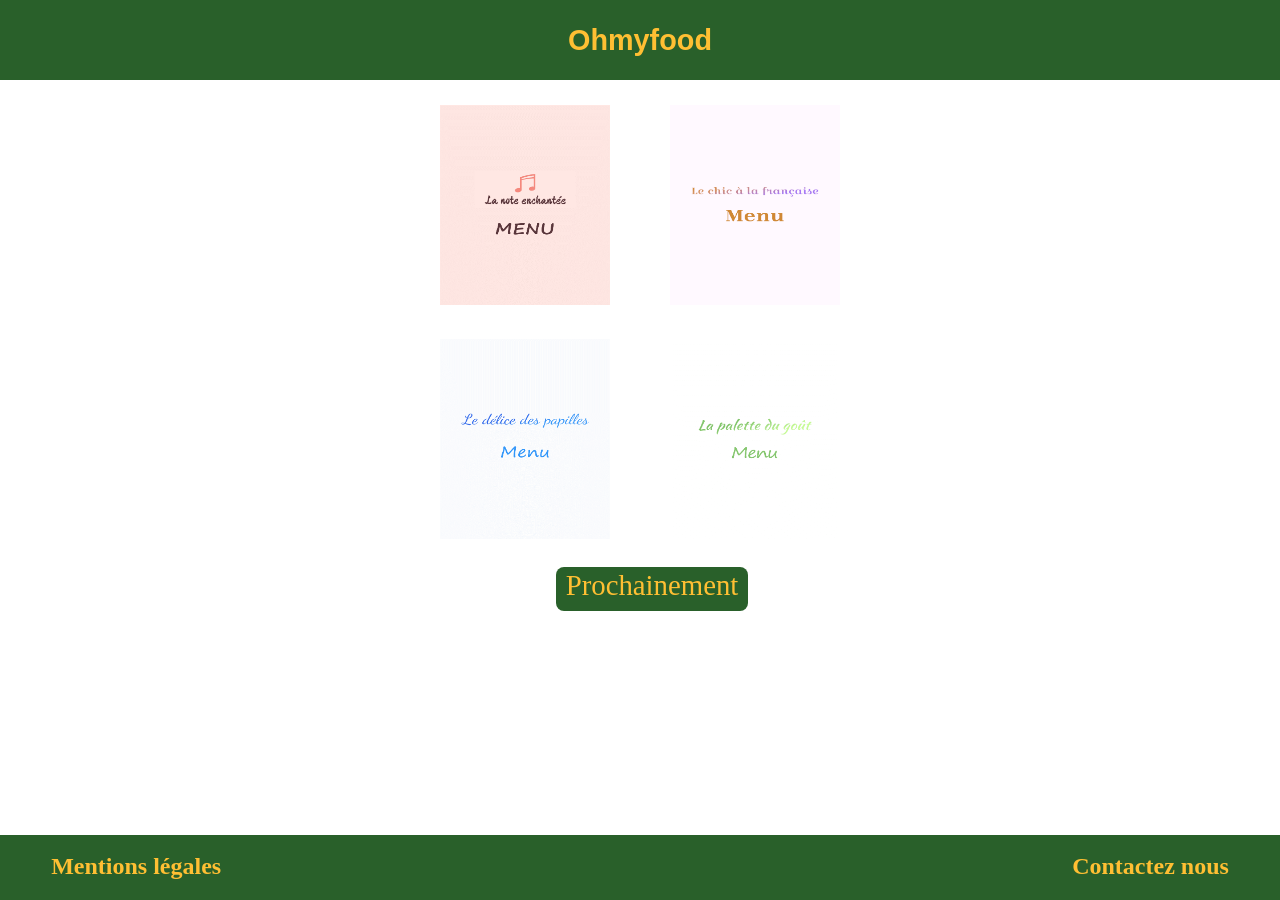
<file: index.html>
<!doctype html>
<html lang="fr">
<head>

    <title>Ohmyfood</title>

    <meta charset='utf-8'>
    <meta http-equiv='X-UA-Compatible' content='IE=edge'>
    <meta name="author" content="Mazir Ouahioune">
    <meta name="description" content="Un site qui répertorie les menus des plus grands restaurants new-yorkais." />
    <meta name='viewport' content='width=device-width, initial-scale=1'>

    <link rel="icon" href="public/img/favicon.ico" />
    <link rel='stylesheet' type='text/css' media='screen' href='public/css/style.css'>
    
</head>
<body>
    <header>
        <a href="index.html"> <h1> Ohmyfood </h1> </a>
    </header>

    <section class="sectionpindex">
        
        <div class="sectionpindex__element sectionpindex__imgs4menus-zoom">
            <a href="menu1.html"><img class="sectionpindex__imgs4menus" src="public/img/Menus/menu-1b.png" alt="Menu 1"></a>
        </div>
        
        <div class="sectionpindex__element sectionpindex__imgs4menus-zoom">
            <a href="menu2.html"><img class="sectionpindex__imgs4menus" src="public/img/Menus/menu-2b.png" alt="Menu 2"></a>
        </div>

        <div class="sectionpindex__element sectionpindex__imgs4menus-zoom">
            <a href="menu3.html"><img class="sectionpindex__imgs4menus" src="public/img/Menus/menu-3b.png" alt="Menu 3"></a>
        </div>

        <div class="sectionpindex__element sectionpindex__imgs4menus-zoom">
            <a href="menu4.html"><img class="sectionpindex__imgs4menus" src="public/img/Menus/menu-4b.png" alt="Menu 4"></a>
        </div>

        <div class="sectionpindex__element"> 

            <div id="btn_prochain">
                
                
                <input type="checkbox" id="toggle" class="visually-hidden">
                
                <label for="toggle" ><span>Prochainement</span></label>

                <div id="deplacement_points">
                    <span class="point"></span>
                    <span class="point"></span>
                    <span class="point"></span>
                </div>
                
                
            </div>

        </div> 
        

    </section>
    

    

    <footer id="footer_index">
        <a class="footer__element" href="mentionslegales.html"><h2 class="footer__element-vibration" >Mentions légales</h2></a>
        <a class="footer__element" href="mailto:ohmyfood@gmail.com"><h2 class="footer__element-vibration" >Contactez nous</h2></a>
    </footer>
    
</body>
</html>
</file>
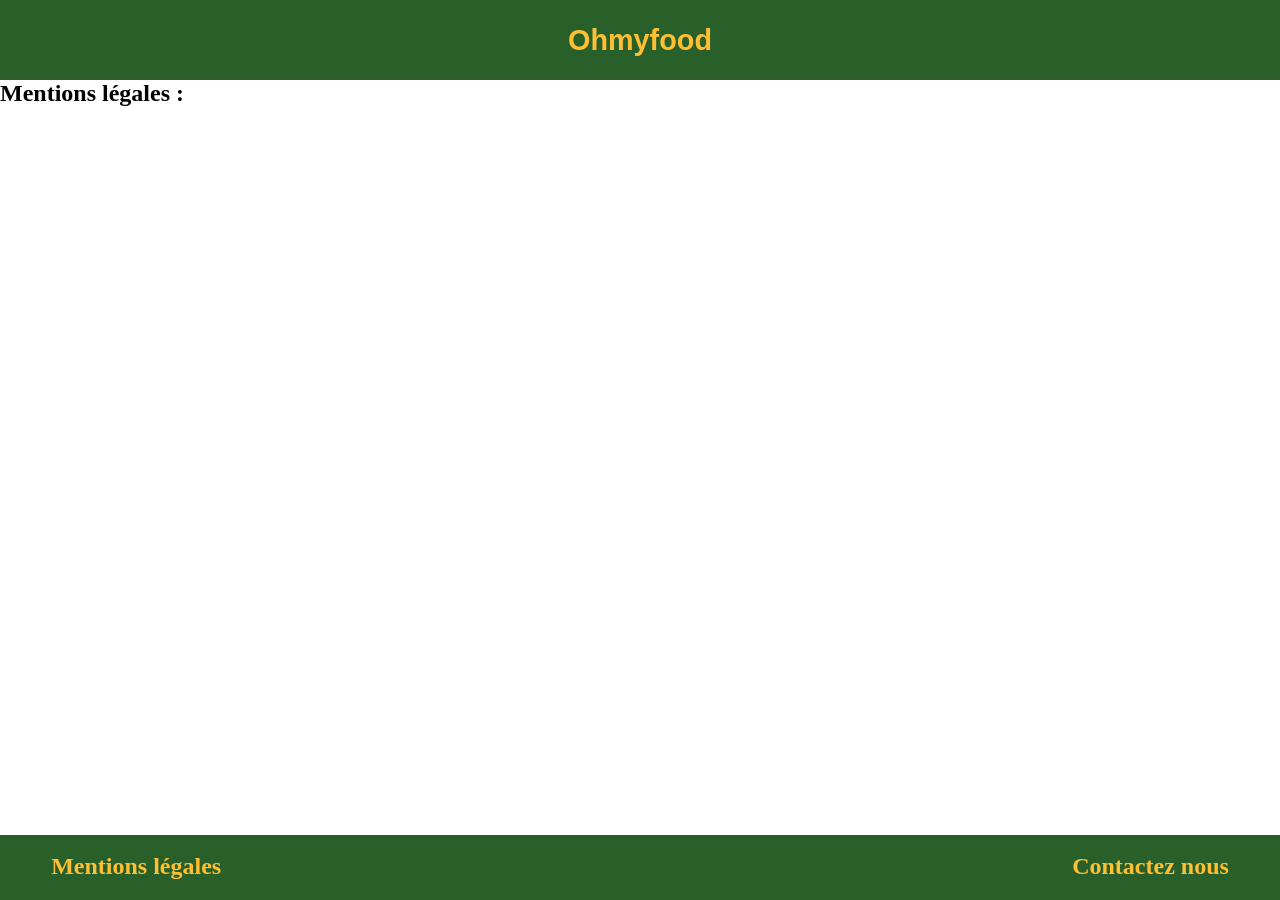
<file: mentionslegales.html>
<!doctype html>
<html lang="fr">
<head>

    <title>Ohmyfood</title>

    <meta charset='utf-8'>
    <meta http-equiv='X-UA-Compatible' content='IE=edge'>
    <meta name="author" content="Mazir Ouahioune">
    <meta name="description" content="Un site qui répertorie les menus des plus grands restaurants new-yorkais." />
    <meta name='viewport' content='width=device-width, initial-scale=1'>

    <link rel="icon" href="public/img/favicon.ico" />
    <link rel='stylesheet' type='text/css' media='screen' href='public/css/style.css'>
    
</head>
<body>
    <header>
        <a href="index.html"> <h1> Ohmyfood </h1> </a>
    </header>

    <section id="section_mention" >

        <h2 >Mentions légales :</h2>
        
       
        

    </section>
    

    

    <footer id="footer_index">
        <a class="footer__element" href="mentionslegales.html"><h2 class="footer__element-vibration" >Mentions légales</h2></a>
        <a class="footer__element" href="mailto:ohmyfood@gmail.com"><h2 class="footer__element-vibration" >Contactez nous</h2></a>
    </footer>
    
</body>
</html>
</file>
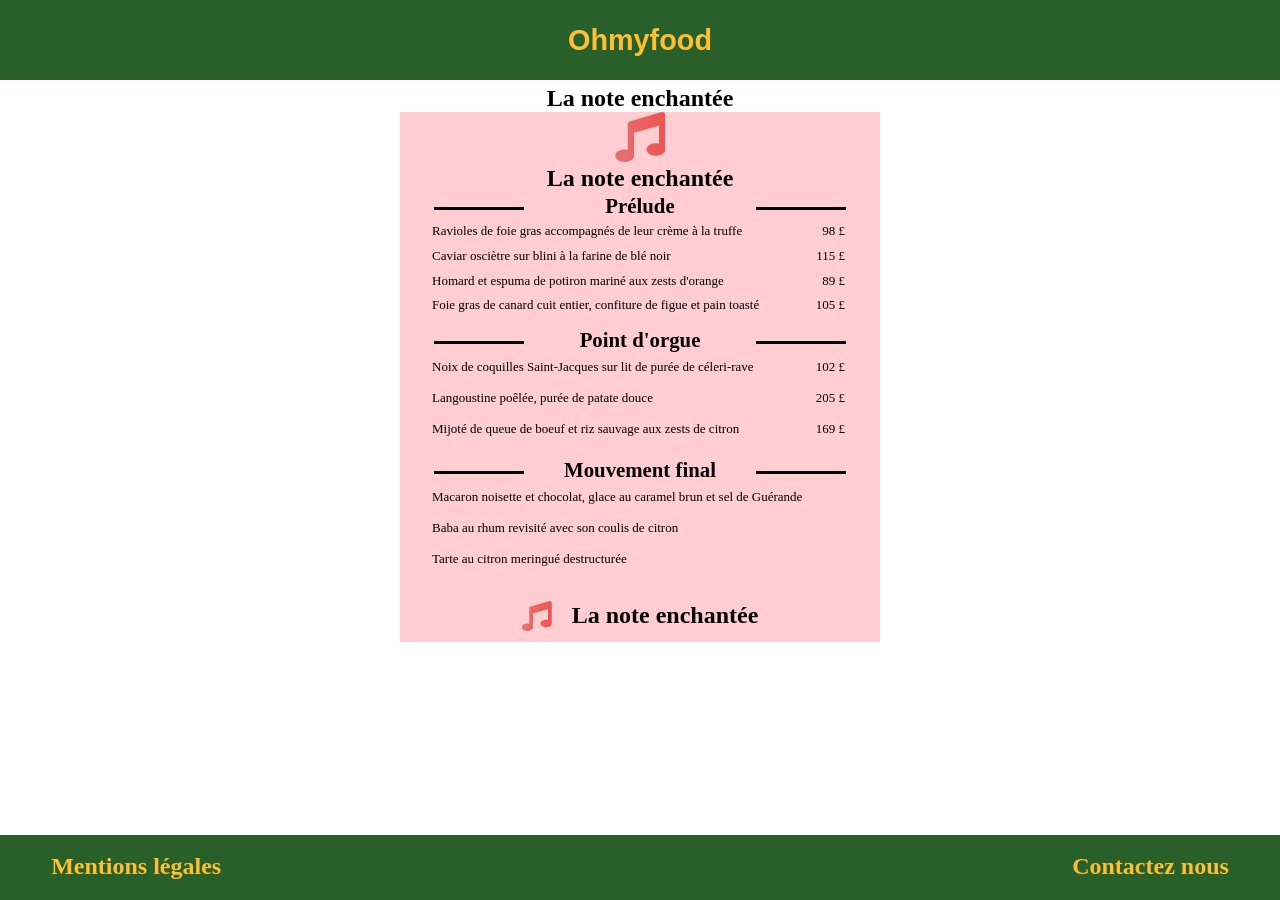
<file: menu1.html>
<!doctype html>
<html lang="fr">
    
<head>

    <title>Ohmyfood</title>

    <meta charset='utf-8'>
    <meta http-equiv='X-UA-Compatible' content='IE=edge'>
    <meta name="author" content="Mazir Ouahioune">
    <meta name="description" content="Un site qui répertorie les menus des plus grands restaurants new-yorkais." />
    <meta name='viewport' content='width=device-width, initial-scale=1'>
    

    <link rel="icon" href="public/img/favicon.ico" />
    <link rel='stylesheet' type='text/css' media='screen' href='public/css/style.css'>
    <link rel="stylesheet" href="https://use.fontawesome.com/releases/v5.12.0/css/all.css" integrity="sha384-REHJTs1r2ErKBuJB0fCK99gCYsVjwxHrSU0N7I1zl9vZbggVJXRMsv/sLlOAGb4M" crossorigin="anonymous">
</head>
<body>
    <header>
        <a href="index.html"> <h1> Ohmyfood </h1> </a>
    </header>

    <section id ="sectionp1" class="sectionp1234 sectionp1 ">
        
        
        <div class="sectionp1234_element"> <h1>La note enchantée</h1> </div>
        
        <div class="sectionp1234_element">   
            <div id="Menu_Haut" >        
                <div class="Haut_element"><i class="fas fa-music icone1"></i></div>
                <div class="Haut_element"><h1>La note enchantée</h1></div>
            </div>

            <div class="Menu_Milieu">  
                        
                <div class="Milieu_element"><span class="span1"></span> <h2> Prélude </h2> <span class="span2"></span></div>

                <div class="Milieu_element"><p>Ravioles de foie gras accompagnés de leur crème à la truffe</p> <p>98 £</p></div>
                <div class="Milieu_element"><p>Caviar osciètre sur blini à la farine de blé noir</p> <p>115 £</p></div>
                <div class="Milieu_element"><p>Homard et espuma de potiron mariné aux zests d'orange</p> <p>89 £</p></div> 
                <div class="Milieu_element"><p>Foie gras de canard cuit entier, confiture de figue et pain toasté</p> <p>105 £</p></div>  
                
            </div>   
            
            <div class="Menu_Milieu">  

                <div class="Milieu_element"><span class="span1"></span> <h2>Point d'orgue </h2> <span class="span2"></span></div>

                <div class="Milieu_element"><p>Noix de coquilles Saint-Jacques sur lit de purée de céleri-rave</p> <p>102 £</p></div>
                <div class="Milieu_element"><p>Langoustine poêlée, purée de patate douce</p> <p>205 £</p></div>
            <div class="Milieu_element"><p>Mijoté de queue de boeuf et riz sauvage aux zests de citron</p> <p>169 £</p></div>

            </div>
            
            <div class="Menu_Milieu"> 

                <div class="Milieu_element"> <span class="span1"></span> <h2> Mouvement final </h2><span class="span2"></span></div>
                
                <div class="Milieu_element"><p>Macaron noisette et chocolat, glace au caramel brun et sel de Guérande</p> </div>
                <div class="Milieu_element"><p>Baba au rhum revisité avec son coulis de citron</p> <p></p></div>
                <div class="Milieu_element"><p>Tarte au citron meringué destructurée</p> <p></p></div> 

            </div>

            <div id="Menu_Bas" >  
                <div class="Bas_element"><i class="fas fa-music icone2"></i></div>
                <div class="Bas_element"><h1>La note enchantée</h1></div>
            </div>
        </div>


    </section>

    
    
    <footer id="footer_menu">
        <a class="footer__element" href="mentionslegales.html"><h2 class="footer__element-vibration" >Mentions légales</h2></a>
        <a class="footer__element" href="mailto:ohmyfood@gmail.com"><h2 class="footer__element-vibration" >Contactez nous</h2></a>
        
    </footer>
    
</body>
</html>
</file>
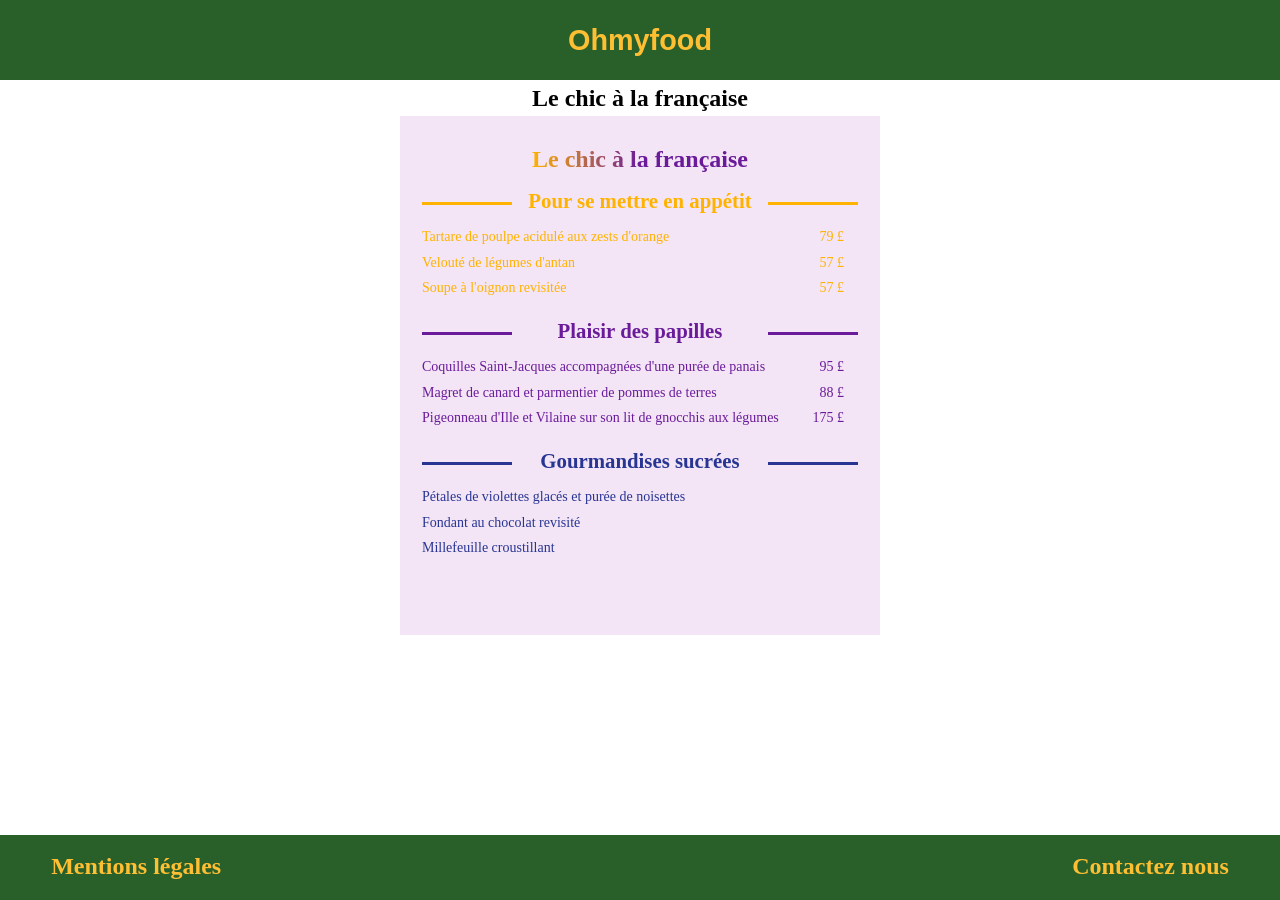
<file: menu2.html>
<!doctype html>
<html lang="fr">
<head>

    <title>Ohmyfood</title>
    
    <meta charset='utf-8'>
    <meta http-equiv='X-UA-Compatible' content='IE=edge'>
    <meta name="author" content="Mazir Ouahioune">
    <meta name="description" content="Un site qui répertorie les menus des plus grands restaurants new-yorkais." />
    <meta name='viewport' content='width=device-width, initial-scale=1'>

    <link rel="icon" href="public/img/favicon.ico" />
    <link rel='stylesheet' type='text/css' media='screen' href='public/css/style.css'>
    
</head>
<body>
    <header>
        <a href="index.html"> <h1> Ohmyfood </h1> </a>
    </header>
    <section class="sectionp1234 sectionp234" id="section2">
        
        <div class="sectionp1234_element"> <h1>Le chic à la française</h1> </div>
        
        <div class="sectionp1234_element"> 

            <div id="Menu_Haut" >        
                <div class="Haut_element"><h1>Le chic à la française</h1></div>
            </div>

            <div class="Menu_Milieu">  
                        
                <div class="Milieu_element"><span class="span1"></span> <h2> Pour se mettre en appétit </h2> <span class="span2"></span></div>
            
                <div class="Milieu_element"><p>Tartare de poulpe acidulé aux zests d'orange</p> <p>79 £</p></div>
                <div class="Milieu_element"><p>Velouté de légumes d'antan</p> <p>57 £</p></div>
                <div class="Milieu_element"><p>Soupe à l'oignon revisitée</p> <p>57 £</p></div>
        
                
            </div>   
            
            <div class="Menu_Milieu">  

                <div class="Milieu_element"><span class="span1"></span> <h2>Plaisir des papilles</h2>   <span class="span2"></span></div>

                <div class="Milieu_element"><p>Coquilles Saint-Jacques accompagnées d'une purée de panais</p> <p>95 £</p></div>
                <div class="Milieu_element"><p>Magret de canard et parmentier de pommes de terres</p> <p>88 £</p></div>
                <div class="Milieu_element"><p>Pigeonneau d'Ille et Vilaine sur son lit de gnocchis aux légumes</p> <p>175 £</p></div>

            </div>
            
            <div class="Menu_Milieu"> 

                <div class="Milieu_element"> <span class="span1"></span> <h2> Gourmandises sucrées </h2><span class="span2"></span></div>
                
                <div class="Milieu_element"><p>Pétales de violettes glacés et purée de noisettes</p> </div>
                <div class="Milieu_element"><p>Fondant au chocolat revisité</p> <p></p></div>
                <div class="Milieu_element"><p>Millefeuille croustillant</p> <p></p></div> 

            </div>
        </div>  
        


    </section>

    

    <footer id="footer_menu">
        <a class="footer__element" href="mentionslegales.html"><h2 class="footer__element-vibration" >Mentions légales</h2></a>
        <a class="footer__element" href="mailto:ohmyfood@gmail.com"><h2 class="footer__element-vibration" >Contactez nous</h2></a>
    </footer>
    
</body>
</html>
</file>
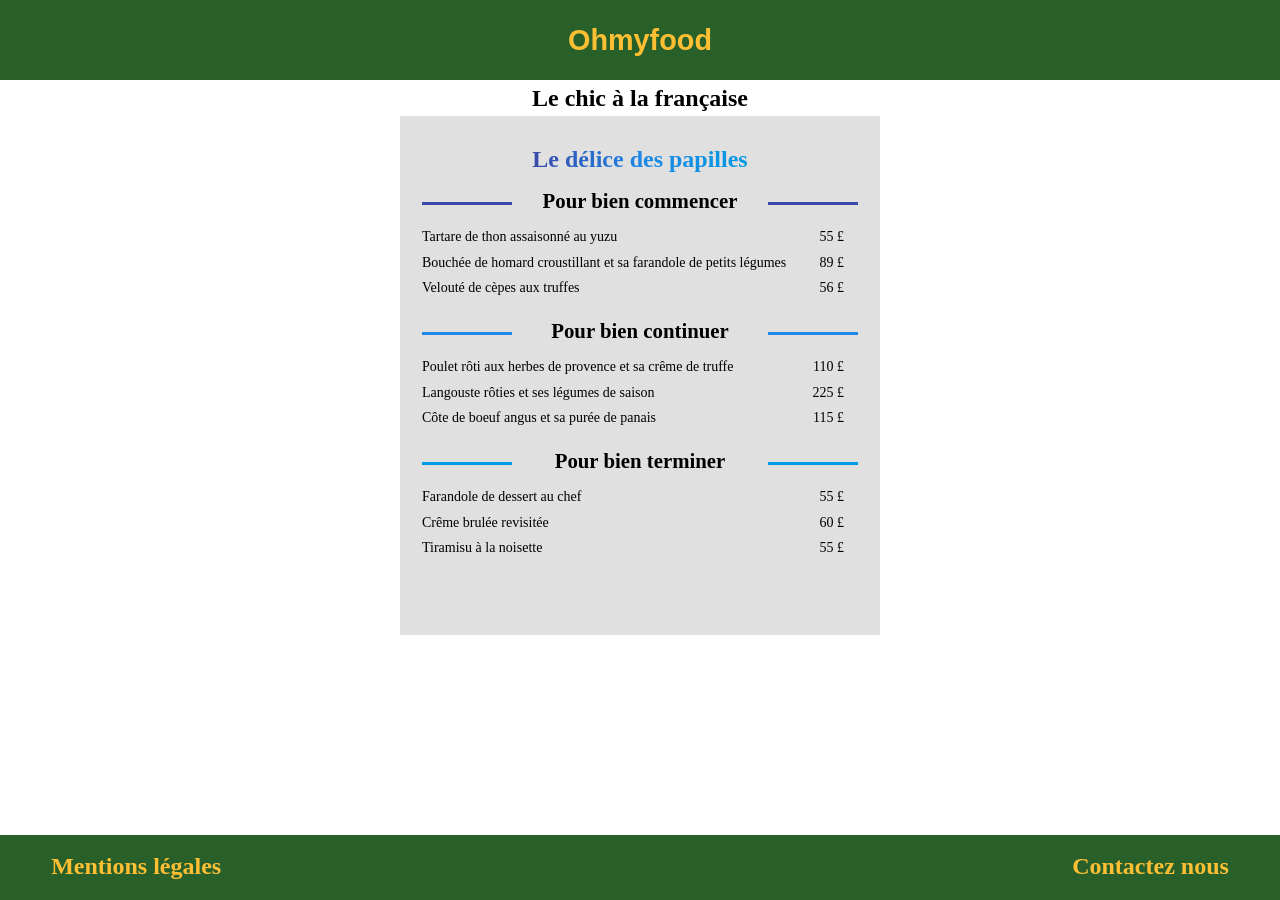
<file: menu3.html>
<!doctype html>
<html lang="fr">
<head>

    <title>Ohmyfood</title>
    
    <meta charset='utf-8'>
    <meta http-equiv='X-UA-Compatible' content='IE=edge'>
    <meta name="author" content="Mazir Ouahioune">
    <meta name="description" content="Un site qui répertorie les menus des plus grands restaurants new-yorkais." />
    <meta name='viewport' content='width=device-width, initial-scale=1'>

    <link rel="icon" href="public/img/favicon.ico" />
    <link rel='stylesheet' type='text/css' media='screen' href='public/css/style.css'>
    
</head>
<body>
    <header>
        <a href="index.html"> <h1> Ohmyfood </h1> </a>
    </header>

    <section class="sectionp1234 sectionp234" id="section3">
        
        
        <div class="sectionp1234_element"> <h1>Le chic à la française</h1> </div>
        
        <div class="sectionp1234_element">    
            <div id="Menu_Haut" >        
                
                <div class="Haut_element"><h1>Le délice des papilles</h1></div>
            </div>

            <div class="Menu_Milieu">  
                        
                <div class="Milieu_element"><span class="span1"></span> <h2> Pour bien commencer </h2> <span class="span2"></span></div>
                
                <div class="Milieu_element"><p>Tartare de thon assaisonné au yuzu</p> <p>55 £</p></div>
                <div class="Milieu_element"><p>Bouchée de homard croustillant et sa farandole de petits légumes</p> <p>89 £</p></div>
                <div class="Milieu_element"><p>Velouté de cèpes aux truffes</p> <p>56 £</p></div>
                
            </div>   
            
            <div class="Menu_Milieu">  

                <div class="Milieu_element"><span class="span1"></span> <h2>Pour bien continuer  </h2> <span class="span2"></span></div>

                <div class="Milieu_element"><p>Poulet rôti aux herbes de provence et sa crême de truffe</p> <p>110 £</p></div>
                <div class="Milieu_element"><p>Langouste rôties et ses légumes de saison</p> <p>225 £</p></div>
                <div class="Milieu_element"><p>Côte de boeuf angus et sa purée de panais</p> <p>115 £</p></div>

            </div>
            
            <div class="Menu_Milieu"> 

                <div class="Milieu_element"> <span class="span1"></span> <h2> Pour bien terminer</h2><span class="span2"></span></div>
                
                <div class="Milieu_element"><p>Farandole de dessert au chef</p><p>55 £</p> </div>
                <div class="Milieu_element"><p>Crême brulée revisitée</p> <p>60 £</p></div>
                <div class="Milieu_element"><p>Tiramisu à la noisette</p> <p>55 £</p></div> 

            </div>
        </div>
        

    </section>
    

    <footer id="footer_menu">
        <a class="footer__element" href="mentionslegales.html"><h2 class="footer__element-vibration" >Mentions légales</h2></a>
        <a class="footer__element" href="mailto:ohmyfood@gmail.com"><h2 class="footer__element-vibration" >Contactez nous</h2></a>
    </footer>
    
</body>
</html>
</file>
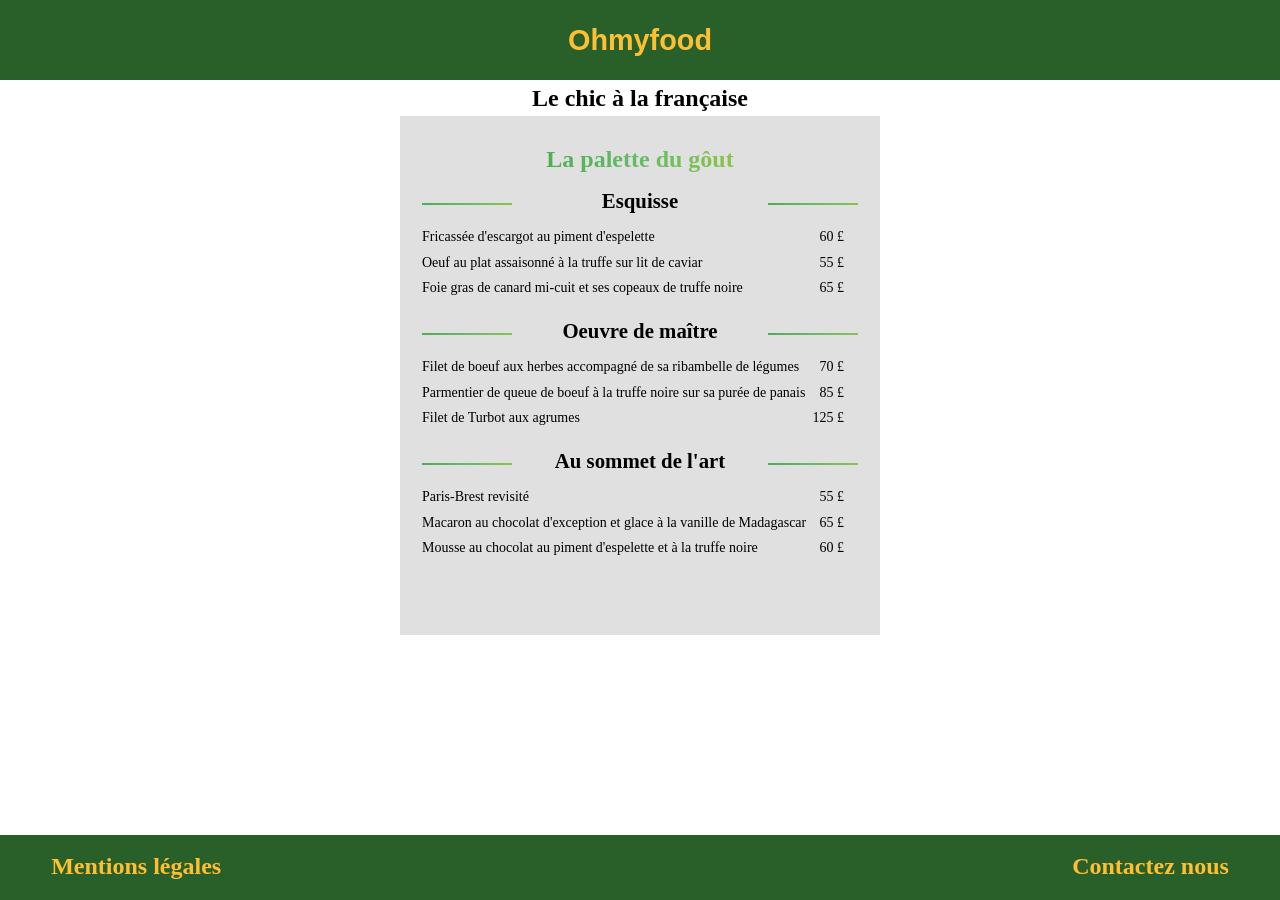
<file: menu4.html>
<!doctype html>
<html lang="fr">
<head>

    <title>Ohmyfood</title>

    <meta charset='utf-8'>
    <meta http-equiv='X-UA-Compatible' content='IE=edge'>
    <meta name="author" content="Mazir Ouahioune">
    <meta name="description" content="Un site qui répertorie les menus des plus grands restaurants new-yorkais." />
    <meta name='viewport' content='width=device-width, initial-scale=1'>

    <link rel="icon" href="public/img/favicon.ico" />
    <link rel='stylesheet' type='text/css' media='screen' href='public/css/style.css'>
    
</head>
<body>
    <header>
        <a href="index.html"> <h1> Ohmyfood </h1> </a>
    </header>

    <section class=" sectionp1234 sectionp234" id="section4">
        
        <div class="sectionp1234_element"> <h1>Le chic à la française</h1> </div>
        
        <div class="sectionp1234_element"> 

            <div id="Menu_Haut" >        
                
                <div id="class_element"><h1>La palette du gôut</h1></div>

            </div>
        
            <div class="Menu_Milieu">  
                            
                <div class="Milieu_element"><span class="span1"></span><h2> Esquisse </h2> <span class="span2"></span></div>
                    
                <div class="Milieu_element"><p>Fricassée d'escargot au piment d'espelette</p> <p>60 £</p></div>
                <div class="Milieu_element"><p>Oeuf au plat assaisonné à la truffe sur lit de caviar</p> <p>55 £</p></div>
                <div class="Milieu_element"><p>Foie gras de canard mi-cuit et ses copeaux de truffe noire</p> <p>65 £</p></div>
                    
            </div>   
                
            <div class="Menu_Milieu">  
        
                <div class="Milieu_element"><span class="span1"></span> <h2>Oeuvre de maître </h2> <span class="span2"></span></div>
        
                <div class="Milieu_element"><p>Filet de boeuf aux herbes accompagné de sa ribambelle de légumes</p> <p>70 £</p></div>
                <div class="Milieu_element"><p>Parmentier de queue de boeuf à la truffe noire sur sa purée de panais</p> <p>85 £</p></div>
                <div class="Milieu_element"><p>Filet de Turbot aux agrumes</p> <p>125 £</p></div>
        
            </div>
                
            <div class="Menu_Milieu"> 
        
                <div class="Milieu_element"> <span class="span1"></span> <h2> Au sommet de l'art</h2><span class="span2"></span></div>
                    
                <div class="Milieu_element"><p>Paris-Brest revisité</p><p>55 £</p> </div>
                <div class="Milieu_element"><p>Macaron au chocolat d'exception et glace à la vanille de Madagascar</p> <p>65 £</p></div>
                <div class="Milieu_element"><p>Mousse au chocolat au piment d'espelette et à la truffe noire</p> <p>60 £</p></div> 
        
            </div>
        </div>
        
    </section>

    

    <footer id="footer_menu" >
        <a class="footer__element" href="mentionslegales.html"><h2 class="footer__element-vibration" >Mentions légales</h2></a>
        <a class="footer__element" href="mailto:ohmyfood@gmail.com"><h2 class="footer__element-vibration" >Contactez nous</h2></a>
    </footer>
    
</body>
</html>
</file>
<file: public/css/style.css>
@charset "UTF-8";
html {
  width: 100%;
  height: 100%;
  margin: 0;
  padding: 0;
}

body {
  width: 100%;
  height: 100%;
  margin: 0;
  padding: 0;
}

header {
  background-color: #29602A;
  display: flex;
  width: 100%;
  height: 80px;
  margin: 0;
}
header a {
  text-decoration: none;
  margin: auto;
}
header h1 {
  color: #FFBF33;
  font-size: 1.8em;
  font-family: "Gill Sans", sans-serif;
  margin: auto;
}

footer {
  display: flex;
  justify-content: space-between;
  position: fixed;
  bottom: 0;
  background-color: #29602A;
  width: 100%;
  height: 65px;
  margin: 0;
}
footer > .footer__element {
  margin-top: auto;
  margin-bottom: auto;
  text-decoration: none;
}
footer > .footer__element h2 {
  color: #FFBF33;
  font-size: 1.5em;
  text-align: center;
}
footer > .footer__element:first-child {
  margin-left: 4%;
}
footer > .footer__element:nth-child(2) {
  margin-right: 4%;
}
footer > .footer__element .footer__element-vibration:hover {
  animation: shake 0.5s;
  animation-iteration-count: infinite;
}
@keyframes shake {
  0% {
    transform: translate(1px, 1px) rotate(0deg);
  }
  10% {
    transform: translate(-1px, -2px) rotate(-1deg);
  }
  20% {
    transform: translate(-3px, 0px) rotate(1deg);
  }
  30% {
    transform: translate(3px, 2px) rotate(0deg);
  }
  40% {
    transform: translate(1px, -1px) rotate(1deg);
  }
  50% {
    transform: translate(-1px, 2px) rotate(-1deg);
  }
  60% {
    transform: translate(-3px, 1px) rotate(0deg);
  }
  70% {
    transform: translate(3px, 1px) rotate(-1deg);
  }
  80% {
    transform: translate(-1px, -1px) rotate(1deg);
  }
  90% {
    transform: translate(1px, 2px) rotate(0deg);
  }
  100% {
    transform: translate(1px, -2px) rotate(-1deg);
  }
}

/* Esthétique */
.sectionpindex {
  width: 460px;
  height: 550px;
  margin: 0.4% auto 2% auto;
  display: flex;
  flex-wrap: wrap;
  justify-content: space-between;
  align-content: center;
}
.sectionpindex .sectionpindex__element:first-child, .sectionpindex .sectionpindex__element:nth-child(3) {
  width: 170px;
  height: 200px;
  margin: 0% 0% 0% 30px;
  text-align: center;
}
.sectionpindex .sectionpindex__element:nth-child(2), .sectionpindex .sectionpindex__element:nth-child(4) {
  width: 170px;
  height: 200px;
  margin: 0% 30px 30px 0;
  text-align: center;
}
.sectionpindex .sectionpindex__element:nth-child(1), .sectionpindex .sectionpindex__element:nth-child(2) {
  margin-top: 1%;
}
.sectionpindex .sectionpindex__element:nth-child(3), .sectionpindex .sectionpindex__element:nth-child(4) {
  margin-top: 0.8%;
}
.sectionpindex .sectionpindex__element:nth-child(5) {
  align-self: flex-end;
  width: 100%;
}

/* Zoom sur les images*/
.sectionpindex__imgs4menus-zoom {
  overflow: hidden;
}
.sectionpindex__imgs4menus-zoom .sectionpindex__imgs4menus {
  width: 100%;
  height: 100%;
  margin: 0%;
  opacity: 85%;
  transition: 0.8s ease-in-out;
}
.sectionpindex__imgs4menus-zoom:hover img {
  transform: scale(1.42);
  opacity: 100%;
}

/* Bouton prochainement et 3 petits points */
#btn_prochain {
  text-align: center;
}

input {
  visibility: hidden;
}

label {
  padding: 1.5vh 2%;
  border-radius: 0.5rem;
  background-color: #29602A;
}
label span {
  color: #FFBF33;
  font-size: 1.8em;
}

#toggle:checked ~ div#deplacement_points .point {
  bottom: 20px;
  left: 6px;
  opacity: 1;
}
#toggle:checked ~ label span {
  opacity: 0;
}

div#deplacement_points .point {
  display: inline-block;
  width: 12px;
  height: 12px;
  border-radius: 50%;
  opacity: 0;
  position: relative;
  background: #FFBF33;
  animation: deplacement_points 1.4s linear infinite;
}
div#deplacement_points .point:nth-child(2) {
  animation-delay: -1.1s;
}
div#deplacement_points .point:nth-child(3) {
  animation-delay: -0.9s;
}
@keyframes deplacement_points {
  0%, 60%, 100% {
    transform: initial;
  }
  30% {
    transform: translateY(-15px);
  }
}

/* Section régle menu 1234 */
.sectionp1234 {
  display: flex;
  flex-direction: column;
  width: 480px;
  height: 550px;
  margin: 0.4% auto 2% auto;
}
.sectionp1234 .sectionp1234_element:nth-child(1) {
  margin: 0 auto 0 auto;
  height: 32px;
}
.sectionp1234 .sectionp1234_element:nth-child(1) h1 {
  margin: 0;
}
.sectionp1234 .sectionp1234_element:nth-child(2) {
  height: 530px;
}
.sectionp1234 #Menu_Haut {
  display: flex;
  align-items: center;
  flex-direction: column;
  height: 80px;
}
.sectionp1234 .Menu_Milieu {
  display: flex;
  flex-wrap: wrap;
  height: 130px;
}
.sectionp1234 .Menu_Milieu .Milieu_element:first-child:first-child {
  display: flex;
  width: 100%;
  justify-content: space-between;
}
.sectionp1234 .Menu_Milieu .Milieu_element:first-child .span1:before, .sectionp1234 .Menu_Milieu .Milieu_element:first-child .span2:after {
  width: 90px;
}
.sectionp1234 .Menu_Milieu .Milieu_element:first-child h2 {
  font-size: 1.3em;
}
.sectionp1234 .Menu_Milieu .Milieu_element:nth-child(2), .sectionp1234 .Menu_Milieu .Milieu_element:nth-child(3), .sectionp1234 .Menu_Milieu .Milieu_element:nth-child(4) {
  width: 100%;
  height: 20px;
  margin: 0;
  display: flex;
}
.sectionp1234 .Menu_Milieu .Milieu_element:nth-child(2) p, .sectionp1234 .Menu_Milieu .Milieu_element:nth-child(3) p, .sectionp1234 .Menu_Milieu .Milieu_element:nth-child(4) p {
  margin-top: 0;
  font-size: 14px;
}
.sectionp1234 .Menu_Milieu .Milieu_element:nth-child(2) p:first-child, .sectionp1234 .Menu_Milieu .Milieu_element:nth-child(3) p:first-child, .sectionp1234 .Menu_Milieu .Milieu_element:nth-child(4) p:first-child {
  width: 390px;
  margin-left: 22px;
}
.sectionp1234 .Menu_Milieu .Milieu_element:nth-child(2) p:nth-child(2), .sectionp1234 .Menu_Milieu .Milieu_element:nth-child(3) p:nth-child(2), .sectionp1234 .Menu_Milieu .Milieu_element:nth-child(4) p:nth-child(2) {
  width: 32px;
  text-align: right;
}
.sectionp1234 #Menu_Bas {
  display: flex;
}

/* Section régle menu 234 */
.sectionp234 #Menu_Haut h1 {
  margin-top: 30px;
}
.sectionp234 .Menu_Milieu .Milieu_element:first-child, .sectionp234 .Menu_Milieu .Milieu_element:nth-child(3), .sectionp234 .Menu_Milieu .Milieu_element:nth-child(4) {
  margin-top: -20px;
}

/* Section menu 1*/
.sectionp1 .sectionp1234_element:nth-child(2) {
  background-color: #ffcdd2;
}
.sectionp1 #Menu_Haut h1 {
  margin-top: 3px;
}
.sectionp1 #Menu_Haut .icone1 {
  font-size: 50px;
  -webkit-background-clip: text;
  -webkit-text-fill-color: transparent;
  background-image: -webkit-linear-gradient(right, #ef5350, #e57373);
}
.sectionp1 .Menu_Milieu .Milieu_element:first-child .span1 {
  margin-left: 34px;
}
.sectionp1 .Menu_Milieu .Milieu_element:first-child .span2 {
  margin-right: 34px;
}
.sectionp1 .Menu_Milieu .Milieu_element:first-child .span1:before, .sectionp1 .Menu_Milieu .Milieu_element:first-child .span2:after {
  border-bottom: 3px black solid;
}
.sectionp1 .Menu_Milieu .Milieu_element:nth-child(2), .sectionp1 .Menu_Milieu .Milieu_element:nth-child(3), .sectionp1 .Menu_Milieu .Milieu_element:nth-child(4), .sectionp1 .Menu_Milieu .Milieu_element:nth-child(5) {
  width: 100%;
  height: 20px;
  margin: 0;
  display: flex;
}
.sectionp1 .Menu_Milieu .Milieu_element:nth-child(2) p, .sectionp1 .Menu_Milieu .Milieu_element:nth-child(3) p, .sectionp1 .Menu_Milieu .Milieu_element:nth-child(4) p, .sectionp1 .Menu_Milieu .Milieu_element:nth-child(5) p {
  margin-top: 0;
  font-size: 13px;
}
.sectionp1 .Menu_Milieu .Milieu_element:nth-child(2) p:first-child, .sectionp1 .Menu_Milieu .Milieu_element:nth-child(3) p:first-child, .sectionp1 .Menu_Milieu .Milieu_element:nth-child(4) p:first-child, .sectionp1 .Menu_Milieu .Milieu_element:nth-child(5) p:first-child {
  width: 80%;
  margin-left: 32px;
}
.sectionp1 .Menu_Milieu .Milieu_element:nth-child(2) p:nth-child(2), .sectionp1 .Menu_Milieu .Milieu_element:nth-child(3) p:nth-child(2), .sectionp1 .Menu_Milieu .Milieu_element:nth-child(4) p:nth-child(2), .sectionp1 .Menu_Milieu .Milieu_element:nth-child(5) p:nth-child(2) {
  width: 60px;
  text-align: right;
  margin-right: 35px;
}
.sectionp1 #Menu_Bas .Bas_element:first-child {
  margin: auto 0 auto auto;
  width: 50px;
}
.sectionp1 #Menu_Bas .Bas_element:nth-child(2) {
  margin: auto auto auto 0;
}
.sectionp1 #Menu_Bas .Bas_element .icone2 {
  font-size: 30px;
  -webkit-background-clip: text;
  -webkit-text-fill-color: transparent;
  background-image: -webkit-linear-gradient(right, #ef5350, #e57373);
}

/* Page menu 2*/
#section2 .sectionp1234_element:nth-child(2) {
  background-color: #F3E5F5;
}
#section2 #Menu_Haut h1 {
  -webkit-background-clip: text;
  -webkit-text-fill-color: transparent;
  background-image: -webkit-linear-gradient(left, #FFB300, #6A1B9A, #6A1B9A);
}
#section2 .Menu_Milieu:nth-child(2) {
  color: #FFB300;
}
#section2 .Menu_Milieu:nth-child(2) .span1:before, #section2 .Menu_Milieu:nth-child(2) .span2:after {
  border-bottom: #FFB300 solid;
}
#section2 .Menu_Milieu:nth-child(3) {
  color: #6A1B9A;
}
#section2 .Menu_Milieu:nth-child(3) .span1:before, #section2 .Menu_Milieu:nth-child(3) .span2:after {
  border-bottom: #6A1B9A solid;
}
#section2 .Menu_Milieu:nth-child(4) {
  color: #283593;
}
#section2 .Menu_Milieu:nth-child(4) .span1:before, #section2 .Menu_Milieu:nth-child(4) .span2:after {
  border-bottom: #283593 solid;
}

/*Section menu 3*/
#section3 .sectionp1234_element:nth-child(2) {
  background-color: #E0E0E0;
}
#section3 #Menu_Haut h1 {
  -webkit-background-clip: text;
  -webkit-text-fill-color: transparent;
  background-image: -webkit-linear-gradient(left, #3949AB, #1E88E5, #039BE5);
}
#section3 .Menu_Milieu:nth-child(2) .span1:before, #section3 .Menu_Milieu:nth-child(2) .span2:after {
  border-bottom: #3949AB solid;
}
#section3 .Menu_Milieu:nth-child(3) .span1:before, #section3 .Menu_Milieu:nth-child(3) .span2:after {
  border-bottom: #1E88E5 solid;
}
#section3 .Menu_Milieu:nth-child(4) .span1:before, #section3 .Menu_Milieu:nth-child(4) .span2:after {
  border-bottom: #039BE5 solid;
}

/*Section menu 4*/
#section4 .sectionp1234_element:nth-child(2) {
  background-color: #E0E0E0;
}
#section4 #Menu_Haut h1 {
  -webkit-background-clip: text;
  -webkit-text-fill-color: transparent;
  background-image: -webkit-linear-gradient(left, #4CAF50, #66BB6A, #8BC34A);
}
#section4 .Menu_Milieu .span1:before, #section4 .Menu_Milieu .span2:after {
  background: linear-gradient(to right, #4CAF50, #66BB6A, #8BC34A);
  height: 2px;
}

/* Traits deux cotés d'un titre */
.span1, .span2 {
  margin-top: auto;
  margin-bottom: auto;
}

.span1 {
  margin-left: 22px;
}

.span2 {
  margin-right: 22px;
}

.span1:before, .span2:after {
  content: "";
  width: 3em;
  display: inline-block;
  vertical-align: middle;
}

/*Soulignement*/
h2 {
  text-decoration: none;
  margin-top: auto;
  margin-bottom: auto;
}

h2::after {
  content: "";
  display: block;
  width: 0;
  height: 2.2px;
  background: #000;
  transition: width 0.3s;
}

.Menu_Milieu:hover h2::after {
  width: 100%;
}

#section_mention {
  height: 80%;
}

@media only screen and (max-width: 1024px) {
  header {
    width: 100%;
    height: 11%;
    margin: 0;
  }
}
/*Tablette*/
@media only screen and (min-width: 600px) and (max-width: 1024px) {
  header h1 {
    font-size: 3.3em;
  }
}
/*Tablettes*/
@media only screen and (max-width: 1024px) {
  footer {
    position: sticky;
    width: 100%;
    height: 10%;
    margin: 200px 0 0 0;
  }
  footer .footer__element:first-child {
    margin: auto 0 auto 2%;
  }
  footer .footer__element:nth-child(2) {
    margin: auto 2% auto 0%;
  }
}
/*Portable*/
@media only screen and (max-width: 600px) {
  footer .footer__element h2 {
    color: #FFBF33;
    font-size: 1.3em;
  }
}
/*Tablette*/
@media only screen and (min-width: 600px) and (max-width: 1024px) {
  footer .footer__element h2 {
    color: #FFBF33;
    font-size: 2.4em;
  }
}
.sectionpindex {
  /*Portable*/
}
@media only screen and (max-width: 1024px) {
  .sectionpindex {
    width: 100%;
    height: 79.4%;
    margin: 1.2% 0% 0% 0%;
  }
}
.sectionpindex .sectionpindex__element {
  /* Tablette*/
}
@media only screen and (max-width: 600px) {
  .sectionpindex .sectionpindex__element:first-child {
    width: 40%;
    height: 40%;
    margin: 2.3% 0% 0% 8%;
  }
  .sectionpindex .sectionpindex__element:nth-child(2) {
    width: 40%;
    height: 40%;
    margin: 2.3% 6% 0% 0%;
  }
  .sectionpindex .sectionpindex__element:nth-child(3) {
    width: 40%;
    height: 40%;
    margin: 3% 0% 0% 8%;
  }
  .sectionpindex .sectionpindex__element:nth-child(4) {
    width: 40%;
    height: 40%;
    margin: 3% 6% 0% 0%;
  }
  .sectionpindex .sectionpindex__element:nth-child(5) {
    margin-top: 6%;
  }
}
@media only screen and (min-width: 600px) and (max-width: 1024px) {
  .sectionpindex .sectionpindex__element:first-child {
    width: 30%;
    height: auto;
    margin: 1.3% 0% 0% 12%;
  }
  .sectionpindex .sectionpindex__element:nth-child(2) {
    width: 30%;
    height: auto;
    margin: 1.3% 12% 0% 0%;
  }
  .sectionpindex .sectionpindex__element:nth-child(3) {
    width: 30%;
    height: auto;
    margin: 3% 0% 0% 12%;
  }
  .sectionpindex .sectionpindex__element:nth-child(4) {
    width: 30%;
    height: auto;
    margin: 3% 12% 0% 0%;
  }
  .sectionpindex .sectionpindex__element:nth-child(5) {
    margin-top: 4%;
  }
  .sectionpindex .sectionpindex__element label {
    padding: 1.48vh 3.5%;
  }
  .sectionpindex .sectionpindex__element label span {
    font-size: 2.2em;
  }
  .sectionpindex .sectionpindex__element .dot {
    width: 17px;
    height: 17px;
  }
}

/* Portables */
@media only screen and (max-width: 600px) {
  .sectionp1234 {
    width: 100%;
    height: 80.8%;
    margin: 0% 0% 0% 0%;
  }
  .sectionp1234 h2 {
    font-size: 0.91em;
  }
  .sectionp1234 .sectionp1234_element:nth-child(2) {
    width: 85%;
    height: 87%;
    margin: 2px auto 0 auto;
  }
  .sectionp1234 .sectionp1234_element #Menu_Haut {
    height: 14%;
  }
  .sectionp1234 .sectionp1234_element #Menu_Haut h1 {
    margin-top: 7%;
  }
  .sectionp1234 .sectionp1234_element .Menu_Milieu {
    height: 30%;
    margin-top: 0;
  }
  .sectionp1234 .sectionp1234_element .Menu_Milieu .Milieu_element:first-child .span2 {
    margin-right: 0px;
  }
  .sectionp1234 .sectionp1234_element .Menu_Milieu .Milieu_element:first-child .span1 {
    margin-left: 0px;
  }
  .sectionp1234 .sectionp1234_element .Menu_Milieu .Milieu_element:first-child .span1:before, .sectionp1234 .sectionp1234_element .Menu_Milieu .Milieu_element:first-child .span2:after {
    width: 20px;
  }
  .sectionp1234 .sectionp1234_element .Menu_Milieu .Milieu_element:nth-child(2), .sectionp1234 .sectionp1234_element .Menu_Milieu .Milieu_element:nth-child(3), .sectionp1234 .sectionp1234_element .Menu_Milieu .Milieu_element:nth-child(4), .sectionp1234 .sectionp1234_element .Menu_Milieu .Milieu_element:nth-child(5) {
    height: 30%;
  }
  .sectionp1234 .sectionp1234_element .Menu_Milieu .Milieu_element:nth-child(2) p, .sectionp1234 .sectionp1234_element .Menu_Milieu .Milieu_element:nth-child(3) p, .sectionp1234 .sectionp1234_element .Menu_Milieu .Milieu_element:nth-child(4) p, .sectionp1234 .sectionp1234_element .Menu_Milieu .Milieu_element:nth-child(5) p {
    font-size: 0.8em;
    margin-top: auto;
    margin-bottom: auto;
  }
  .sectionp1234 .sectionp1234_element .Menu_Milieu .Milieu_element:nth-child(2) p:nth-child(2), .sectionp1234 .sectionp1234_element .Menu_Milieu .Milieu_element:nth-child(3) p:nth-child(2), .sectionp1234 .sectionp1234_element .Menu_Milieu .Milieu_element:nth-child(4) p:nth-child(2), .sectionp1234 .sectionp1234_element .Menu_Milieu .Milieu_element:nth-child(5) p:nth-child(2) {
    width: 20%;
  }
  .sectionp1234 .sectionp1234_element .Menu_Milieu .Milieu_element:nth-child(2) {
    margin-top: -4%;
  }

  #sectionp1 .sectionp1234_element .Menu_Milieu {
    margin-top: 3%;
    background-color: #ffcdd2;
  }
  #sectionp1 .sectionp1234_element .Menu_Milieu:nth-child(2) {
    margin-top: 10%;
  }
  #sectionp1 .sectionp1234_element .Menu_Milieu:nth-child(3) {
    margin-top: 19%;
  }
  #sectionp1 .sectionp1234_element .Menu_Milieu:nth-child(4) {
    margin-top: 4%;
  }
  #sectionp1 .sectionp1234_element .Menu_Milieu .Milieu_element {
    margin-top: 0;
  }
  #sectionp1 .sectionp1234_element #Menu_Bas {
    background-color: #ffcdd2;
    height: 20%;
    margin-top: -8px;
  }
  #sectionp1 .sectionp1234_element #Menu_Bas .Bas_Element {
    margin-top: 5%;
  }
  #sectionp1 .sectionp1234_element #Menu_Bas h1 {
    margin: auto;
  }
}
/* Tablette */
@media only screen and (min-width: 600px) and (max-width: 1024px) {
  .sectionp1234 {
    width: 100%;
    height: 79%;
    margin: 0% 0% 0% 0%;
  }
  .sectionp1234 h2 {
    font-size: 0.91em;
  }
  .sectionp1234 .sectionp1234_element:first-child {
    margin-top: 20px;
    margin-bottom: 40px;
  }
  .sectionp1234 .sectionp1234_element:first-child h1 {
    font-size: 2.6em;
  }
  .sectionp1234 .sectionp1234_element:nth-child(2) {
    width: 72%;
    height: 82%;
    margin: 0px auto 0 auto;
  }
  .sectionp1234 .sectionp1234_element #Menu_Haut {
    height: 15%;
    margin-top: 0;
  }
  .sectionp1234 .sectionp1234_element #Menu_Haut h1 {
    font-size: 2.7em;
  }
  .sectionp1234 .sectionp1234_element .Menu_Milieu {
    height: 28%;
  }
  .sectionp1234 .sectionp1234_element .Menu_Milieu .Milieu_element:first-child .span1:before, .sectionp1234 .sectionp1234_element .Menu_Milieu .Milieu_element:first-child .span2:after {
    width: 70px;
  }
  .sectionp1234 .sectionp1234_element .Menu_Milieu .Milieu_element:first-child h2 {
    font-size: 2em;
  }
  .sectionp1234 .sectionp1234_element .Menu_Milieu .Milieu_element:nth-child(2), .sectionp1234 .sectionp1234_element .Menu_Milieu .Milieu_element:nth-child(3), .sectionp1234 .sectionp1234_element .Menu_Milieu .Milieu_element:nth-child(4), .sectionp1234 .sectionp1234_element .Menu_Milieu .Milieu_element:nth-child(5) {
    height: 28%;
  }
  .sectionp1234 .sectionp1234_element .Menu_Milieu .Milieu_element:nth-child(2) p, .sectionp1234 .sectionp1234_element .Menu_Milieu .Milieu_element:nth-child(3) p, .sectionp1234 .sectionp1234_element .Menu_Milieu .Milieu_element:nth-child(4) p, .sectionp1234 .sectionp1234_element .Menu_Milieu .Milieu_element:nth-child(5) p {
    margin-top: auto;
    margin-bottom: auto;
    font-size: 1.33em;
  }
  .sectionp1234 .sectionp1234_element .Menu_Milieu .Milieu_element:nth-child(2) p:first-child, .sectionp1234 .sectionp1234_element .Menu_Milieu .Milieu_element:nth-child(3) p:first-child, .sectionp1234 .sectionp1234_element .Menu_Milieu .Milieu_element:nth-child(4) p:first-child, .sectionp1234 .sectionp1234_element .Menu_Milieu .Milieu_element:nth-child(5) p:first-child {
    width: 81%;
  }
  .sectionp1234 .sectionp1234_element .Menu_Milieu .Milieu_element:nth-child(2) p:nth-child(2), .sectionp1234 .sectionp1234_element .Menu_Milieu .Milieu_element:nth-child(3) p:nth-child(2), .sectionp1234 .sectionp1234_element .Menu_Milieu .Milieu_element:nth-child(4) p:nth-child(2), .sectionp1234 .sectionp1234_element .Menu_Milieu .Milieu_element:nth-child(5) p:nth-child(2) {
    width: 12%;
    text-align: right;
  }

  #sectionp1 .sectionp1234_element .Menu_Milieu {
    background-color: #ffcdd2;
  }
  #sectionp1 .sectionp1234_element .Menu_Milieu:nth-child(3) {
    margin-top: 12%;
  }
  #sectionp1 .sectionp1234_element #Menu_Bas {
    background-color: #ffcdd2;
  }
}

/*# sourceMappingURL=style.css.map */
</file>
